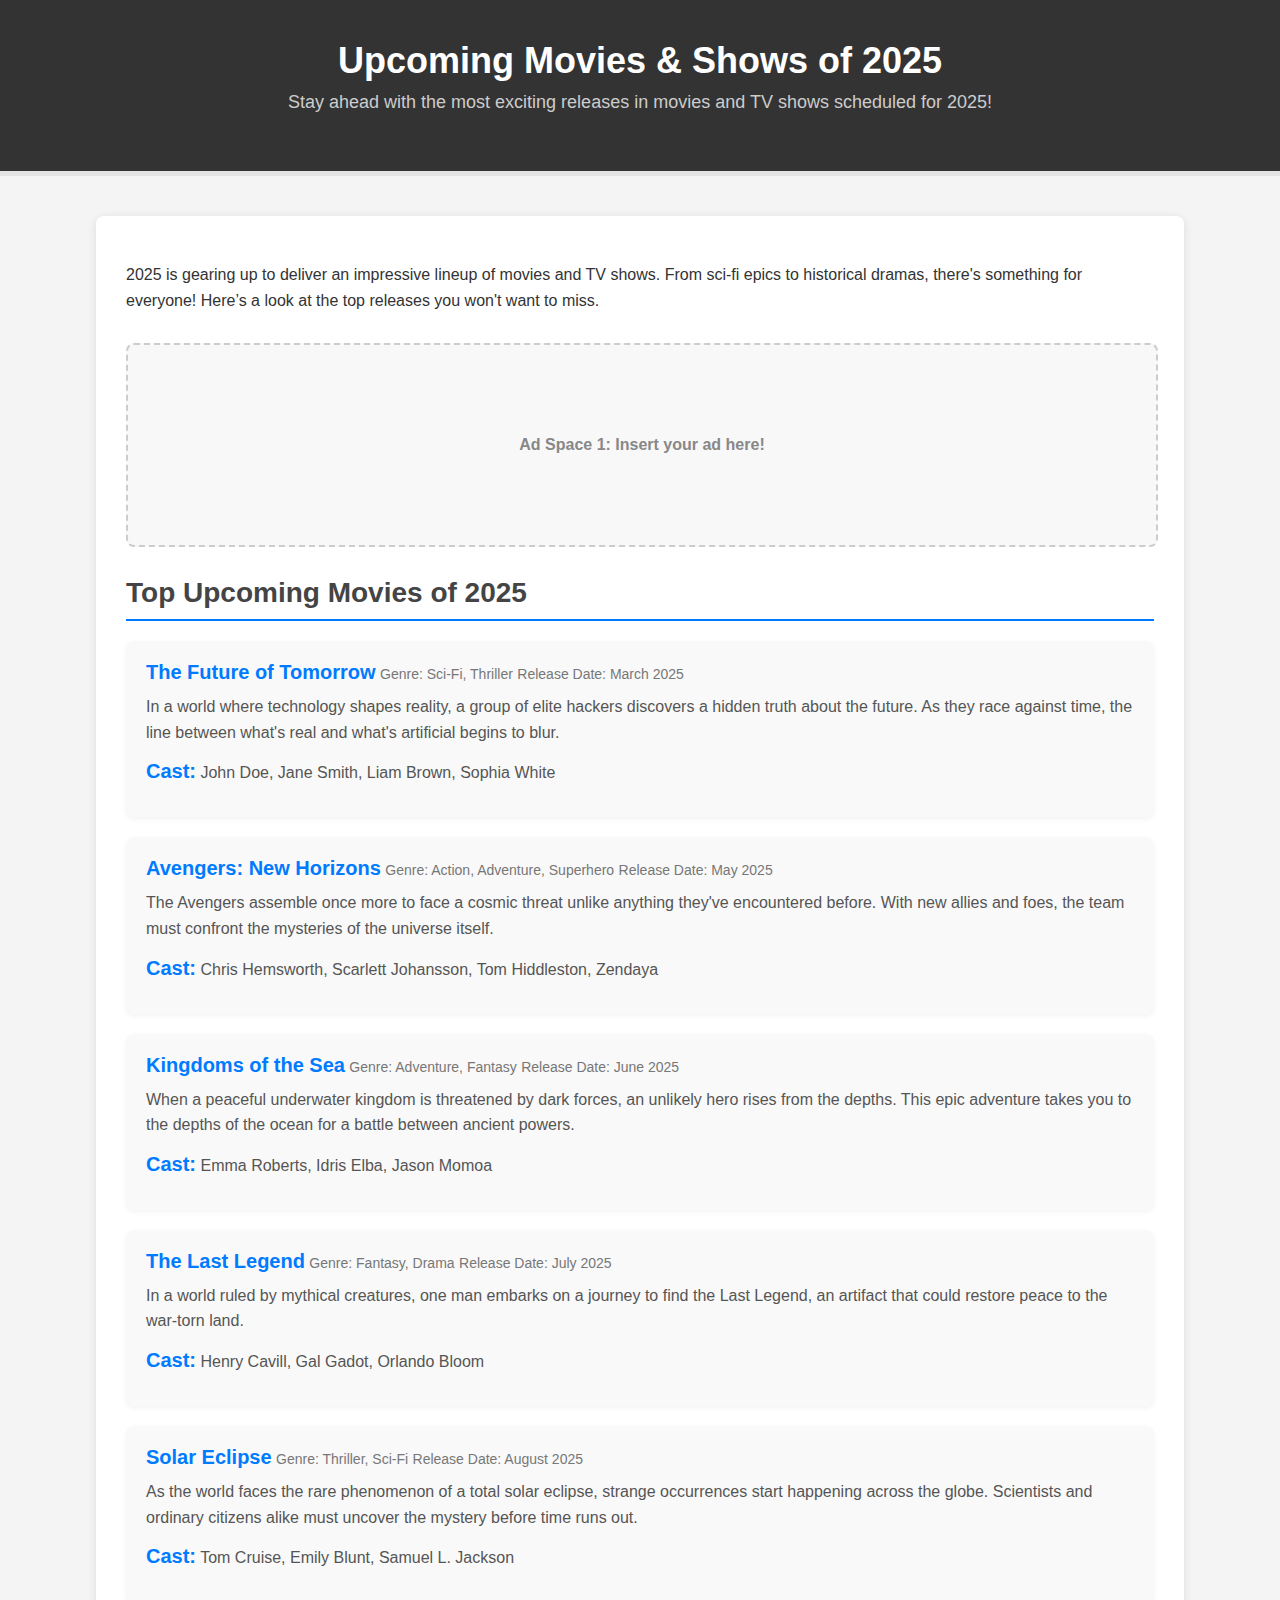
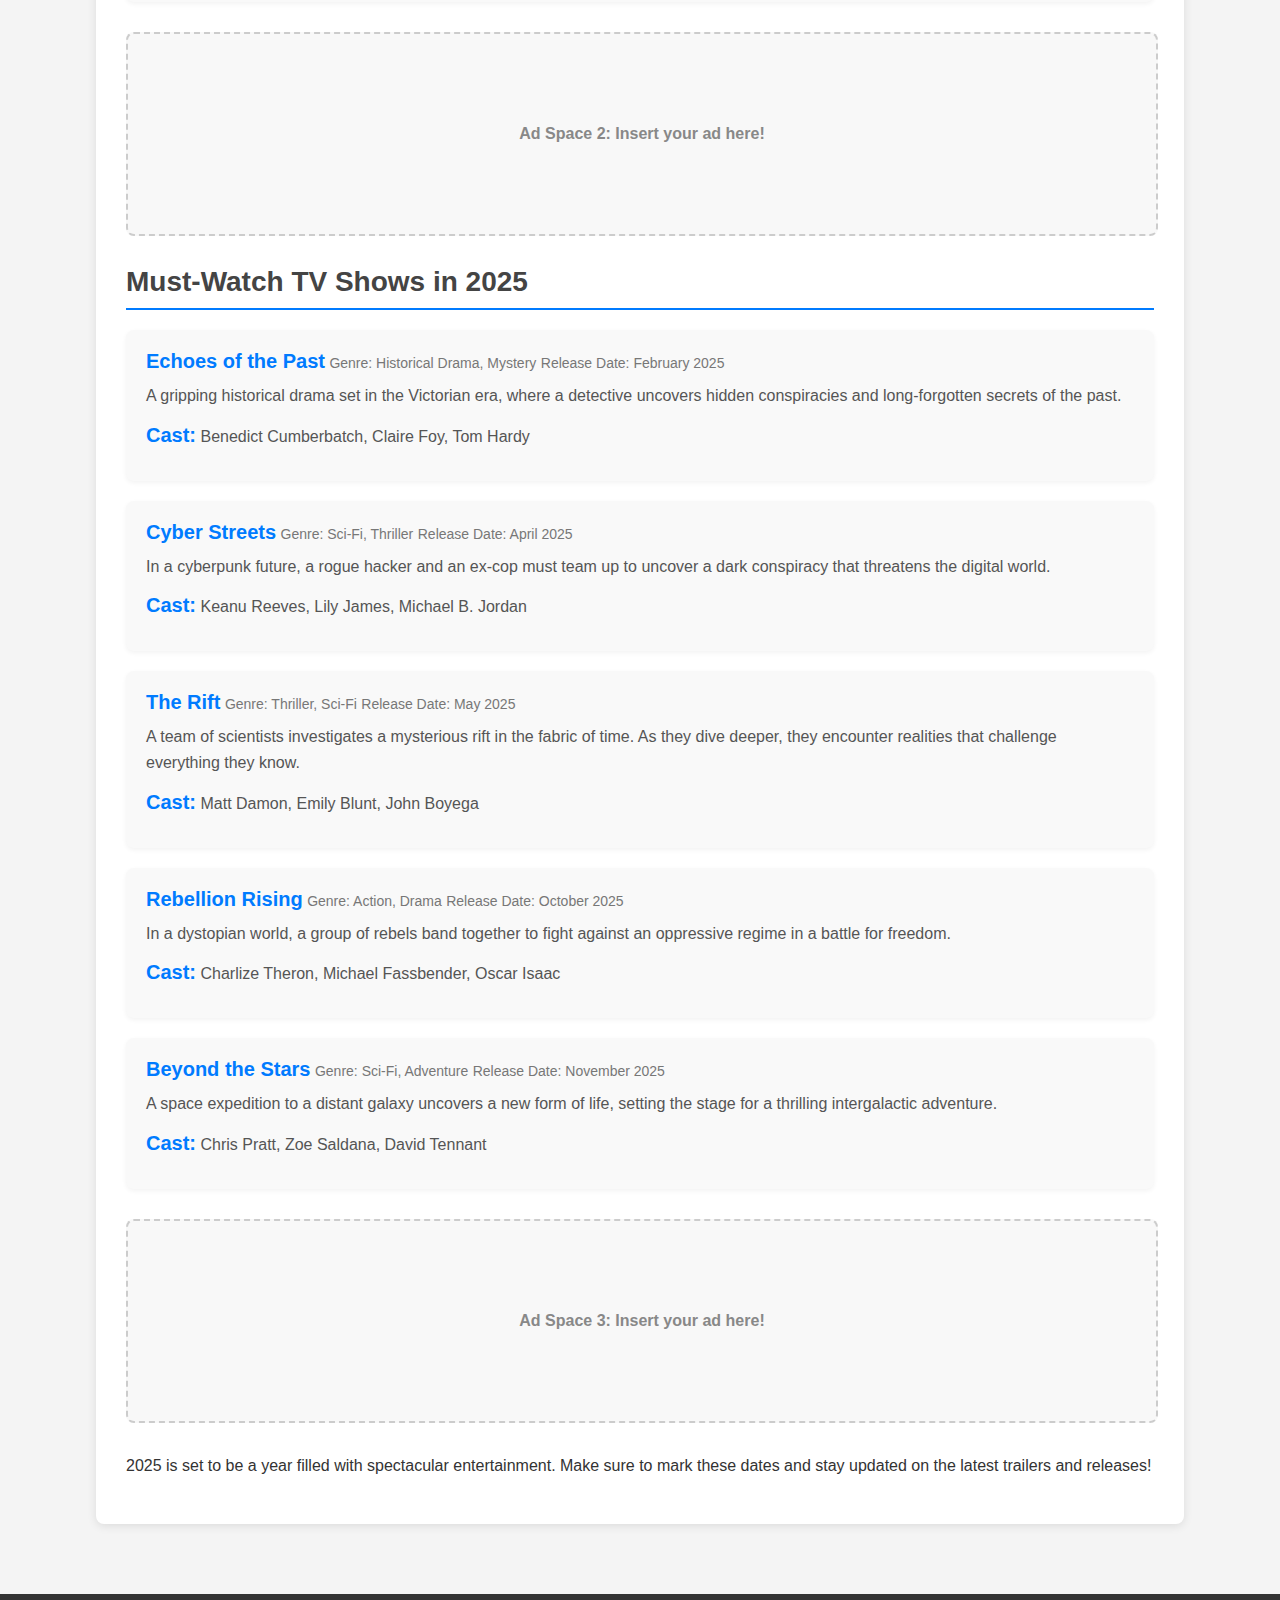
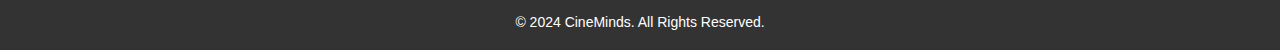
<file: BlogPage.html>
<!DOCTYPE html>
<html lang="en">
<head>
    <meta charset="UTF-8">
    <meta name="viewport" content="width=device-width, initial-scale=1.0">
    <meta name="description" content="Discover the most exciting movies and shows coming in 2025! Stay ahead with upcoming releases, trailers, and everything you need to know.">
    <meta name="author" content="Your Name">
    <title>Upcoming Movies & Shows of 2025</title>
    <style>
        /* Global Styles */
        body, html {
            margin: 0;
            padding: 0;
            font-family: 'Arial', sans-serif;
            background-color: #f4f4f4;
            color: #333;
        }

        .container {
            width: 85%;
            margin: 0 auto;
        }

        header {
            background-color: #333;
            color: white;
            padding: 40px 0;
            text-align: center;
            border-bottom: 5px solid #e3e3e3;
        }

        header h1 {
            font-size: 36px;
            margin: 0;
        }

        header p {
            font-size: 18px;
            margin-top: 10px;
            color: #ccc;
        }

        main {
            padding: 40px 0;
        }

        /* Section Titles */
        h2 {
            font-size: 28px;
            color: #444;
            border-bottom: 2px solid #007bff;
            padding-bottom: 10px;
            margin-bottom: 20px;
        }

        /* Content and Article Layout */
        article {
            background-color: white;
            padding: 30px;
            box-shadow: 0 2px 10px rgba(0, 0, 0, 0.1);
            margin-bottom: 30px;
            border-radius: 8px;
        }

        article p {
            line-height: 1.6;
            font-size: 16px;
        }

        .ad-banner {
            width: 100%;
            height: 200px;
            background-color: #f8f8f8;
            border: 2px dashed #ccc;
            margin: 30px 0;
            text-align: center;
            display: flex;
            justify-content: center;
            align-items: center;
            font-size: 20px;
            color: #888;
            font-weight: bold;
            border-radius: 8px;
        }

        .movie-list, .tv-show-list {
            list-style-type: none;
            padding: 0;
        }

        .movie-list li, .tv-show-list li {
            background-color: #f9f9f9;
            padding: 20px;
            margin-bottom: 20px;
            border-radius: 8px;
            display: flex;
            flex-direction: column;
            box-shadow: 0 2px 5px rgba(0, 0, 0, 0.05);
        }

        .movie-list li strong, .tv-show-list li strong {
            color: #007bff;
            font-size: 20px;
        }

        .movie-list li span, .tv-show-list li span {
            font-size: 14px;
            color: #777;
        }

        .movie-list li p, .tv-show-list li p {
            font-size: 16px;
            margin: 10px 0;
            color: #555;
        }

        .poster {
            max-width: 300px;
            margin: 10px 0;
            border-radius: 8px;
        }

        footer {
            background-color: #333;
            color: white;
            padding: 20px;
            text-align: center;
        }

        footer p {
            margin: 0;
            font-size: 14px;
        }

        /* Responsive Design */
        @media (max-width: 768px) {
            .container {
                width: 90%;
            }

            header h1 {
                font-size: 30px;
            }

            header p {
                font-size: 16px;
            }

            h2 {
                font-size: 24px;
            }

            .movie-list li, .tv-show-list li {
                flex-direction: row;
                align-items: center;
            }

            .poster {
                max-width: 150px;
            }

            .movie-list li div {
                margin-left: 20px;
            }
        }
    </style>
</head>
<body>

    <!-- Header Section -->
    <header>
        <div class="container">
            <h1>Upcoming Movies & Shows of 2025</h1>
            <p>Stay ahead with the most exciting releases in movies and TV shows scheduled for 2025!</p>
        </div>
    </header>

    <!-- Main Content Section -->
    <main>
        <div class="container">
            <article>
                <!-- Introduction -->
                <section class="intro">
                    <p>2025 is gearing up to deliver an impressive lineup of movies and TV shows. From sci-fi epics to historical dramas, there's something for everyone! Here’s a look at the top releases you won't want to miss.</p>
                </section>

                <!-- Advertisement Space -->
                <section class="ads">
                    <div class="ad-banner">
                        <p>Ad Space 1: Insert your ad here!</p>
                    </div>
                </section>

                <!-- Movie Section -->
                <section class="movies">
                    <h2>Top Upcoming Movies of 2025</h2>
                    <ul class="movie-list">
                        <li>
                            <div>
                                <!-- <img src="https://via.placeholder.com/300x450?text=The+Future+of+Tomorrow" alt="The Future of Tomorrow" class="poster"> -->
                                <strong>The Future of Tomorrow</strong>
                                <span>Genre: Sci-Fi, Thriller</span>
                                <span>Release Date: March 2025</span>
                                <p>In a world where technology shapes reality, a group of elite hackers discovers a hidden truth about the future. As they race against time, the line between what's real and what's artificial begins to blur.</p>
                                <p><strong>Cast:</strong> John Doe, Jane Smith, Liam Brown, Sophia White</p>
                            </div>
                        </li>
                        <li>
                            <div>
                                <!-- <img src="https://via.placeholder.com/300x450?text=Avengers+New+Horizons" alt="Avengers: New Horizons" class="poster"> -->
                                <strong>Avengers: New Horizons</strong>
                                <span>Genre: Action, Adventure, Superhero</span>
                                <span>Release Date: May 2025</span>
                                <p>The Avengers assemble once more to face a cosmic threat unlike anything they've encountered before. With new allies and foes, the team must confront the mysteries of the universe itself.</p>
                                <p><strong>Cast:</strong> Chris Hemsworth, Scarlett Johansson, Tom Hiddleston, Zendaya</p>
                            </div>
                        </li>
                        <li>
                            <div>
                                <!-- <img src="https://via.placeholder.com/300x450?text=Kingdoms+of+the+Sea" alt="Kingdoms of the Sea" class="poster"> -->
                                <strong>Kingdoms of the Sea</strong>
                                <span>Genre: Adventure, Fantasy</span>
                                <span>Release Date: June 2025</span>
                                <p>When a peaceful underwater kingdom is threatened by dark forces, an unlikely hero rises from the depths. This epic adventure takes you to the depths of the ocean for a battle between ancient powers.</p>
                                <p><strong>Cast:</strong> Emma Roberts, Idris Elba, Jason Momoa</p>
                            </div>
                        </li>
                        <li>
                            <div>
                                <!-- <img src="https://via.placeholder.com/300x450?text=The+Last+Legend" alt="The Last Legend" class="poster"> -->
                                <strong>The Last Legend</strong>
                                <span>Genre: Fantasy, Drama</span>
                                <span>Release Date: July 2025</span>
                                <p>In a world ruled by mythical creatures, one man embarks on a journey to find the Last Legend, an artifact that could restore peace to the war-torn land.</p>
                                <p><strong>Cast:</strong> Henry Cavill, Gal Gadot, Orlando Bloom</p>
                            </div>
                        </li>
                        <li>
                            <div>
                                <!-- <img src="https://via.placeholder.com/300x450?text=Solar+Eclipse" alt="Solar Eclipse" class="poster"> -->
                                <strong>Solar Eclipse</strong>
                                <span>Genre: Thriller, Sci-Fi</span>
                                <span>Release Date: August 2025</span>
                                <p>As the world faces the rare phenomenon of a total solar eclipse, strange occurrences start happening across the globe. Scientists and ordinary citizens alike must uncover the mystery before time runs out.</p>
                                <p><strong>Cast:</strong> Tom Cruise, Emily Blunt, Samuel L. Jackson</p>
                            </div>
                        </li>
                    </ul>
                </section>

                <!-- Advertisement Space -->
                <section class="ads">
                    <div class="ad-banner">
                        <p>Ad Space 2: Insert your ad here!</p>
                    </div>
                </section>

                <!-- TV Shows Section -->
                <section class="tv-shows">
                    <h2>Must-Watch TV Shows in 2025</h2>
                    <ul class="tv-show-list">
                        <li>
                            <div>
                                <!-- <img src="https://via.placeholder.com/300x450?text=Echoes+of+the+Past" alt="Echoes of the Past" class="poster"> -->
                                <strong>Echoes of the Past</strong>
                                <span>Genre: Historical Drama, Mystery</span>
                                <span>Release Date: February 2025</span>
                                <p>A gripping historical drama set in the Victorian era, where a detective uncovers hidden conspiracies and long-forgotten secrets of the past.</p>
                                <p><strong>Cast:</strong> Benedict Cumberbatch, Claire Foy, Tom Hardy</p>
                            </div>
                        </li>
                        <li>
                            <div>
                                <!-- <img src="https://via.placeholder.com/300x450?text=Cyber+Streets" alt="Cyber Streets" class="poster"> -->
                                <strong>Cyber Streets</strong>
                                <span>Genre: Sci-Fi, Thriller</span>
                                <span>Release Date: April 2025</span>
                                <p>In a cyberpunk future, a rogue hacker and an ex-cop must team up to uncover a dark conspiracy that threatens the digital world.</p>
                                <p><strong>Cast:</strong> Keanu Reeves, Lily James, Michael B. Jordan</p>
                            </div>
                        </li>
                        <li>
                            <div>
                                <!-- <img src="https://via.placeholder.com/300x450?text=The+Rift" alt="The Rift" class="poster"> -->
                                <strong>The Rift</strong>
                                <span>Genre: Thriller, Sci-Fi</span>
                                <span>Release Date: May 2025</span>
                                <p>A team of scientists investigates a mysterious rift in the fabric of time. As they dive deeper, they encounter realities that challenge everything they know.</p>
                                <p><strong>Cast:</strong> Matt Damon, Emily Blunt, John Boyega</p>
                            </div>
                        </li>
                        <li>
                            <div>
                                <!-- <img src="https://via.placeholder.com/300x450?text=Rebellion+Rising" alt="Rebellion Rising" class="poster"> -->
                                <strong>Rebellion Rising</strong>
                                <span>Genre: Action, Drama</span>
                                <span>Release Date: October 2025</span>
                                <p>In a dystopian world, a group of rebels band together to fight against an oppressive regime in a battle for freedom.</p>
                                <p><strong>Cast:</strong> Charlize Theron, Michael Fassbender, Oscar Isaac</p>
                            </div>
                        </li>
                        <li>
                            <div>
                                <!-- <img src="https://via.placeholder.com/300x450?text=Beyond+the+Stars" alt="Beyond the Stars" class="poster"> -->
                                <strong>Beyond the Stars</strong>
                                <span>Genre: Sci-Fi, Adventure</span>
                                <span>Release Date: November 2025</span>
                                <p>A space expedition to a distant galaxy uncovers a new form of life, setting the stage for a thrilling intergalactic adventure.</p>
                                <p><strong>Cast:</strong> Chris Pratt, Zoe Saldana, David Tennant</p>
                            </div>
                        </li>
                    </ul>
                </section>

                <!-- Advertisement Space -->
                <section class="ads">
                    <div class="ad-banner">
                        <p>Ad Space 3: Insert your ad here!</p>
                    </div>
                </section>

                <!-- Conclusion -->
                <section class="conclusion">
                    <p>2025 is set to be a year filled with spectacular entertainment. Make sure to mark these dates and stay updated on the latest trailers and releases!</p>
                </section>
            </article>
        </div>
    </main>

    <!-- Footer Section -->
    <footer>
        <p>&copy; 2024 CineMinds. All Rights Reserved.</p>
    </footer>

</body>
</html>
</file>
